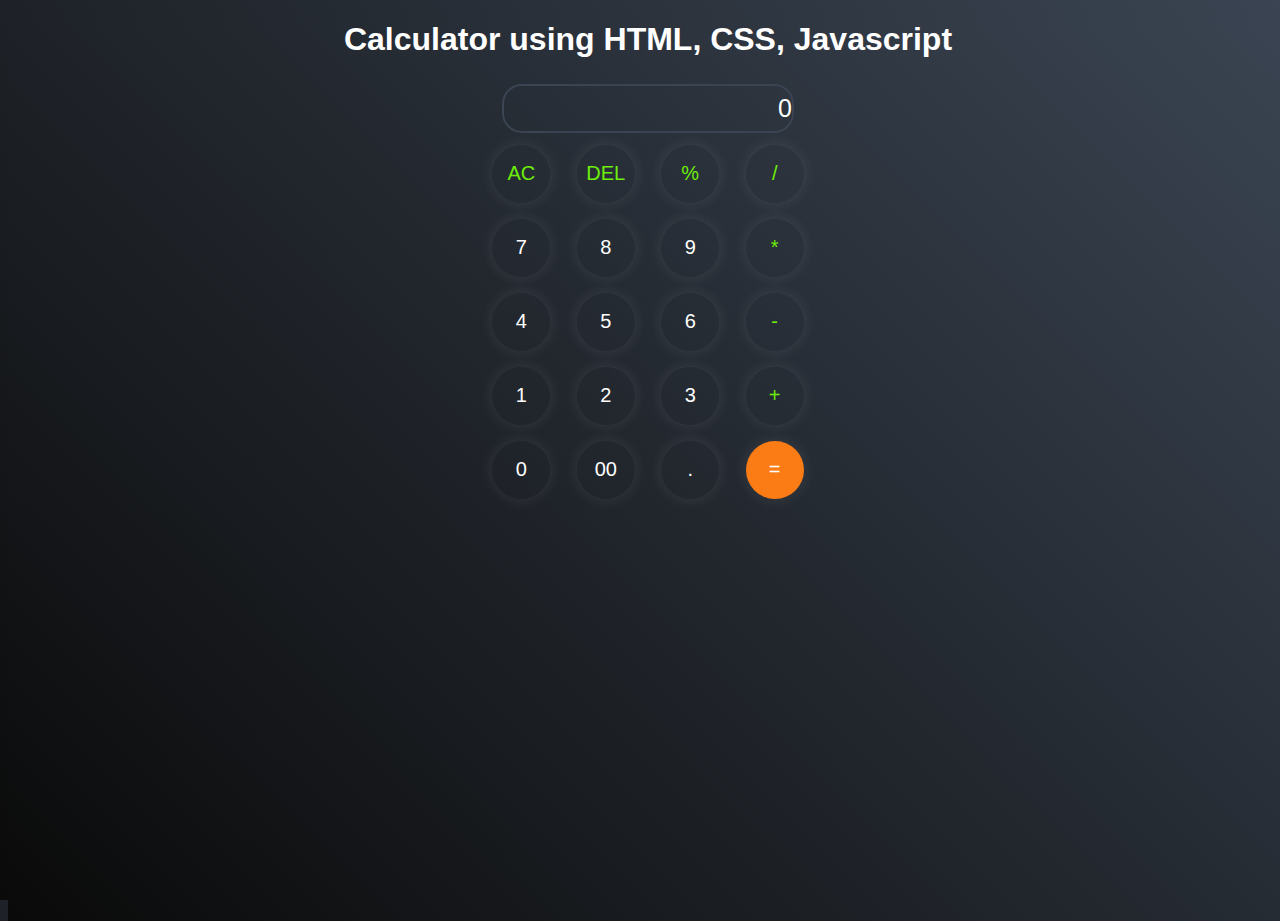
<file: Calculator/index.html>
<!DOCTYPE html>
<html lang="en">

<head>
    <meta charset="UTF-8">
    <meta name="viewport" content="width=device-width, initial-scale=1.0">
    <title>Calculator</title>
    <link rel="stylesheet" href="style.css">
</head>

<body>
    <h1 class="center">Calculator using HTML, CSS, Javascript</h1>
    <div class="container">
        <div class="row">
            <input type="text" class="input" placeholder="0">
        </div>
        <div class="row">
            <button class="button operator">AC</button>
            <button class="button operator">DEL</button>
            <button class="button operator">%</button>
            <button class="button operator">/</button>
        </div>
        <div class="row">
            <button class="button">7</button>
            <button class="button">8</button>
            <button class="button">9</button>
            <button class="button operator">*</button>
        </div>
        <div class="row">
            <button class="button">4</button>
            <button class="button">5</button>
            <button class="button">6</button>
            <button class="button operator">-</button>
        </div>
        <div class="row">
            <button class="button">1</button>
            <button class="button">2</button>
            <button class="button">3</button>
            <button class="button operator">+</button>
        </div>
        <div class="row">
            <button class="button">0</button>
            <button class="button">00</button>
            <button class="button">.</button>
            <button class="button equal">=</button>
        </div>

    </div>
    <script src="script.js"></script>
</body>

</html>
</file>
<file: Calculator/style.css>
html,
body {
    height: 100%;
    width: 100%;
    font-family: 'Gill Sans', 'Gill Sans MT', Calibri, 'Trebuchet MS', sans-serif;
    background: linear-gradient(45deg, #0a0a0a, #3a4452);
}

h1 {
    color: white;
}

.center {
    text-align: center;
}

.container {
    /* background: red; */
    margin: auto;
    display: flex;
    flex-direction: column;
    justify-content: center;
    align-items: center;
}

.row input {
    font-size: 25px;
    margin: 0px;
    padding: 8px 0px;
    border: 2px solid #3a4452;
    border-radius: 20px;
    background: transparent;
    /* box-shadow: 0px 3px 15px rgba(84, 84, 84, 0.1); */
    width: 288px;
    text-align: right;
    cursor: pointer;
    color: white;
}

.row input::placeholder {
    color: white;
}

.button {
    /* padding: 12px; */
    height: 58px;
    margin: 4px 11px;
    border: none;
    border-radius: 50%;
    cursor: pointer;
    width: 58px;
    background: transparent;
    color: white;
    font-size: 20px;
    box-shadow: 0px 0px 15px rgba(255, 255, 255, 0.1);
    cursor: pointer;
}

.equal {
    background-color: #fb7c14;
}

.operator {
    color: #6dee0a;

}

.row {
    margin: 4px 0px;
}
</file>
